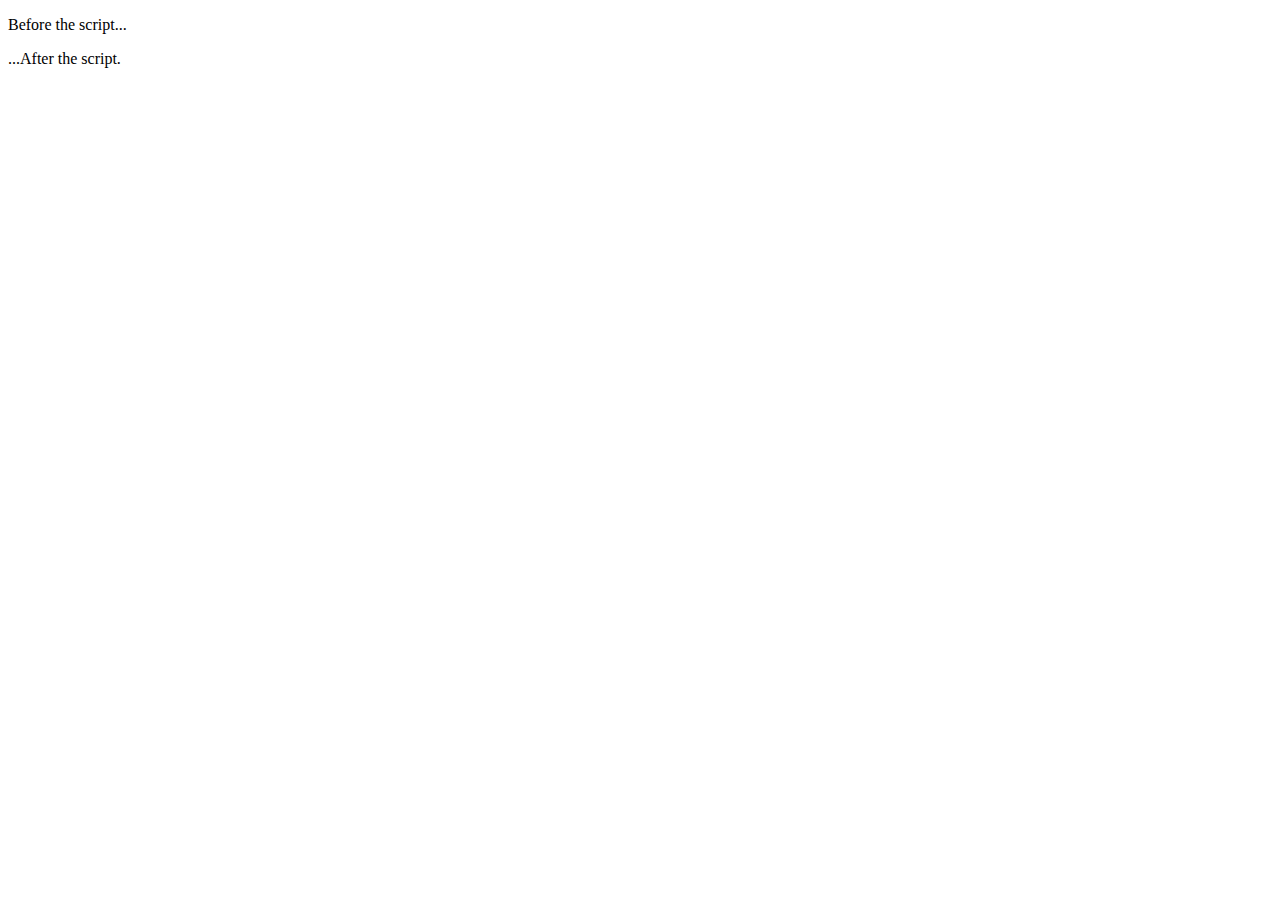
<file: html/output.html>
<!-- https://maps.googleapis.com/maps/api/geocode/json?address=airport,McKinney,Kentucky&sensor=false&key=AIzaSyBpGP3H9rUEDxDTyl7YmihD8PcFdGPxFeI

-->

<!DOCTYPE HTML>
<html>

<body>

  <p>Before the script...</p>

  <script>
  getJSON('http://query.yahooapis.com/v1/public/yql?q=select%20%2a%20from%20yahoo.finance.quotes%20WHERE%20symbol%3D%27WRC%27&format=json&diagnostics=true&env=store://datatables.org/alltableswithkeys&callback',
function(err, data) {
  if (err !== null) {
    alert('Something went wrong: ' + err);
  } else {
    alert('Your query count: ' + data.query.count);
  }
});
  </script>


  <p>...After the script.</p>

</body>

</html>
</file>
